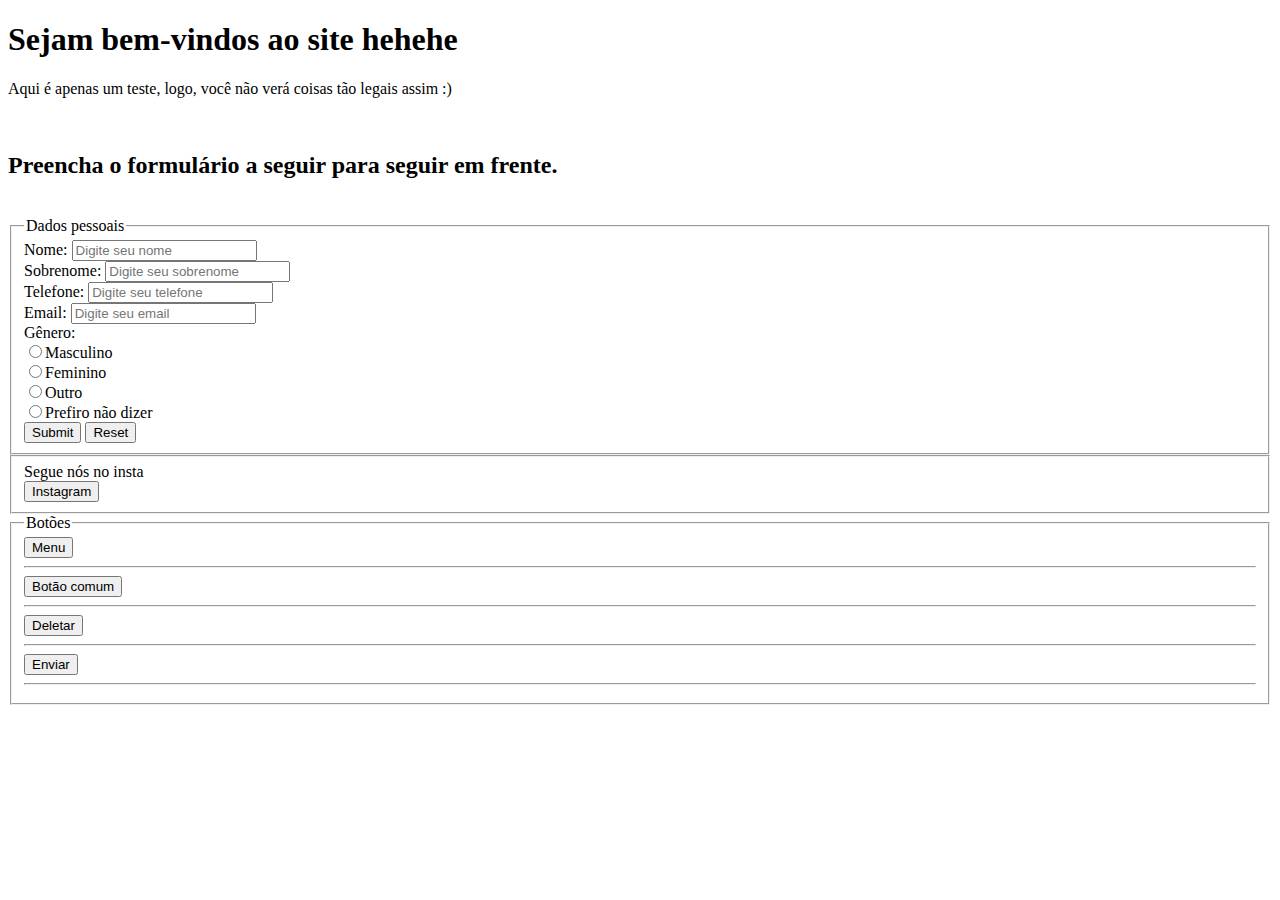
<file: Treino_01/treino_0.1.html>
<!DOCTYPE html>
<html lang="pt-br">
    <head>
        <meta charset="UTF-8">
        <meta http-equiv="X-UA-compatible" content="IE=edge">
        <meta name="viewport" content="width=device-width, initial-scale=1.0">
        <title>Treino 1.0</title>
    </head>
    <body>
        <header>
            <section>
                <h1>Sejam bem-vindos ao site hehehe</h1>
                <p>Aqui é apenas um teste, logo, você não verá coisas tão legais assim :)</p>
            </section>
        </header><br>
       
        <main>
            <section>
                <form>
                    <h2>Preencha o formulário a seguir para seguir em frente.</h2><br>
                    <fieldset>
                        
                        <legend>Dados pessoais</legend>
                        <label for="nome">Nome:</label>
                        <input type="text" id="nome" placeholder="Digite seu nome" name="userName" required/><br>
                        <label for="sobrenome">Sobrenome:</label>
                        <input type="text" id="sobrenome" placeholder="Digite seu sobrenome" name="lastName" required/><br>
                        <label for="numberTel">Telefone:</label>
                        <input type="tel" id="numberTel" placeholder="Digite seu telefone" name="telNumber" required/><br>
                        <label for="email">Email:</label>
                        <input type="email" id="email" placeholder="Digite seu email" name="userEmail" required/><br>
                        <label for="userGenre">Gênero:</label><br>
                        <input type="radio" name="userGender" id="userGenre" value="Genre" required/>Masculino<br>
                        <input type="radio" name="userGender" id="userGenre" value="Genre" required/>Feminino<br>
                        <input type="radio" name="userGender" id="userGenre" value="Genre" required/>Outro<br>
                        <input type="radio" name="userGender" id="userGenre" value="Genre" required/>Prefiro não dizer<br>
                        <input type="submit"/>
                        <input type="reset"/>

                    </fieldset>
                </form>
            </section>
        </main>

        <header>
            <section>
                <fieldset>
                    <footer>Segue nós no insta</footer>
                    <a href="https://www.instagram.com/dcrds7/" target="_blank"><button>Instagram</button></a>
                </fieldset>
            </section>
            <section>
                <fieldset>
                    <legend>Botões</legend>
                    <button type="menu">Menu</button><hr>
                    <button type="button">Botão comum</button><hr>
                    <button type="reset">Deletar</button><hr>
                    <button type="submit">Enviar</button><hr>
                </fieldset>
            </section>
        </header>
    </body>
</html>
</file>
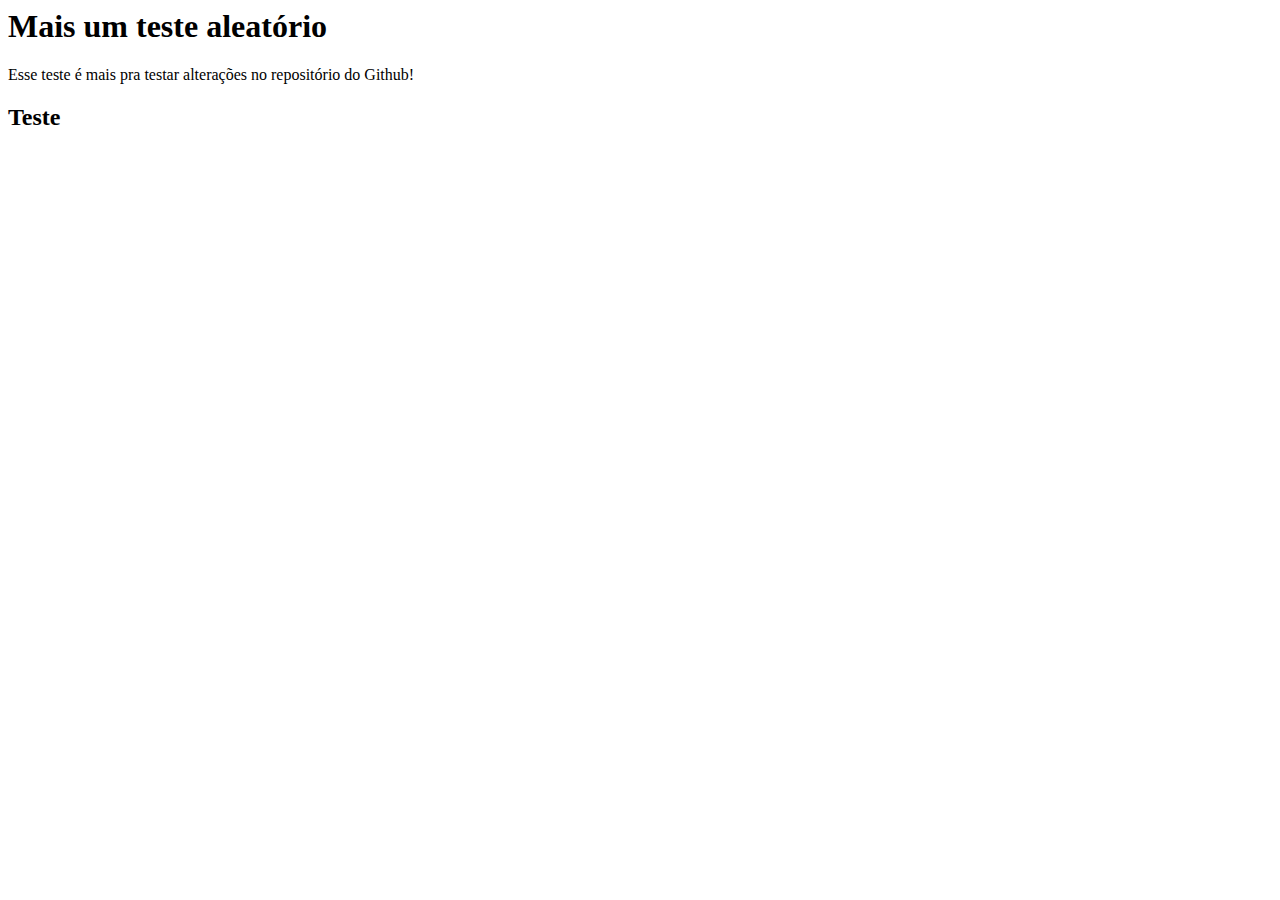
<file: Treino_02/treino_0.2.html>
<DOCTYPE html>
    <html lang="pt-br">
        <head>
            <meta charset="UTF-8">
            <meta http-equiv="X-UA-compatible" content="IE=edge">
            <meta name="viewport" content="width=device-width, initial-scale=1.0">
            <title>Treino 0.2</title>
        </head>
        <body>
            <header>
                <section>
                    <h1>Mais um teste aleatório</h1>
                    <p>Esse teste é mais pra testar alterações no repositório do Github!</p>
                </section>
            </header>
            
            <section>
              <main>
                <h2>Teste</h2>
              </main>  
            </section>
        </body>

    </html>
</file>
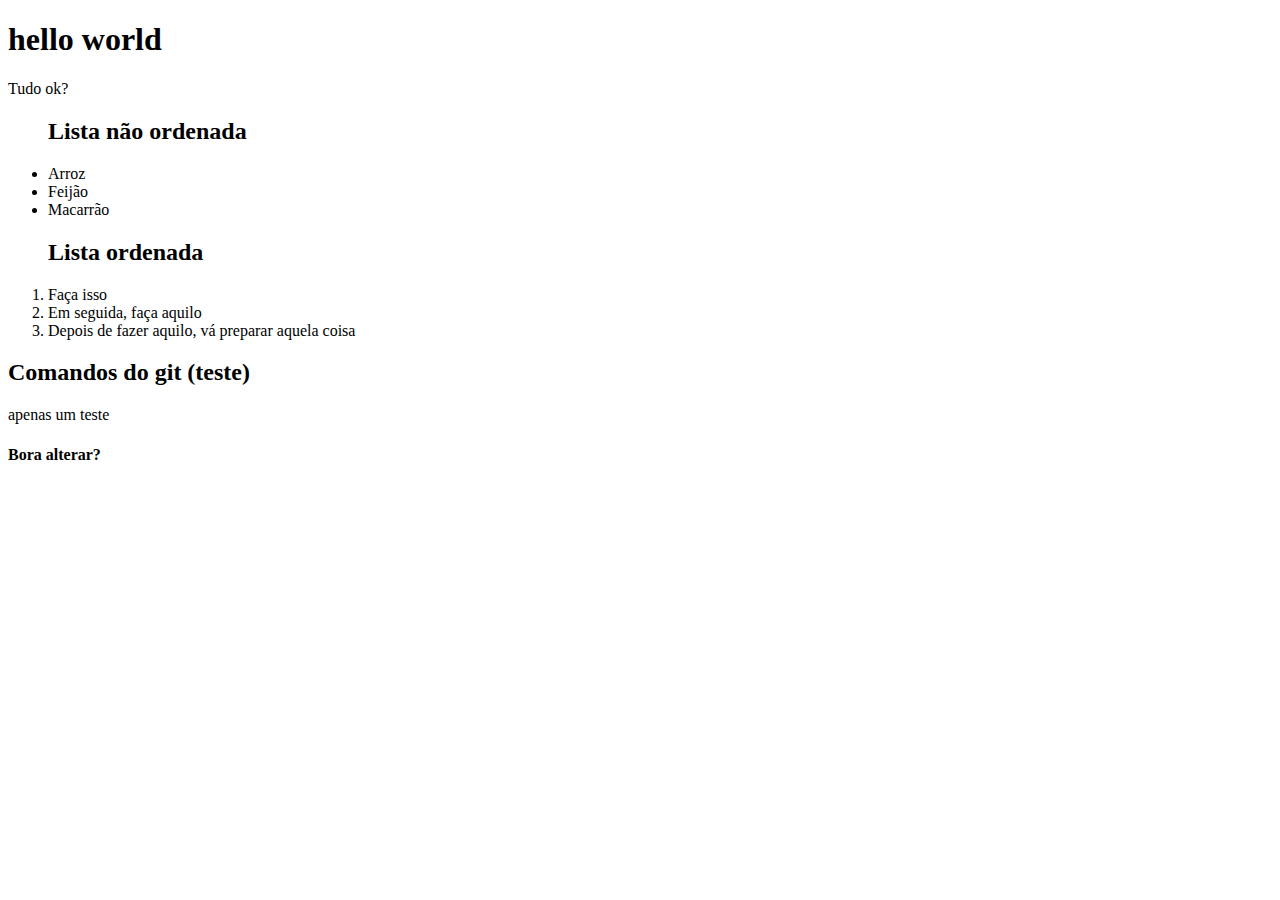
<file: treino_03/treino_0.3.html>
<!DOCTYPE html>
<html lang="pt-br">
<head>
    <meta charset="UTF-8">
    <meta http-equiv="X-UA-Compatible" content="IE=edge">
    <meta name="viewport" content="width=device-width, initial-scale=1.0">
    <title>Mais um treino</title>
</head>
<body>
    <header>
        <section>
            <h1>hello world</h1>
            <!-- Só pra relembrar a tag de comentário ctrl + ; -->
            <p>Tudo ok?</p>
            <!-- Relembrando a tag de parágrafo -->
            <ul>
                <h2>Lista não ordenada</h2>
                <li>Arroz</li>
                <li>Feijão</li>
                <li>Macarrão</li>
            </ul>
            <!-- Relembrando a tag da lista não ordenada -->
            <ol>
                <h2>Lista ordenada</h2>
                <li>Faça isso</li>
                <li>Em seguida, faça aquilo</li>
                <li>Depois de fazer aquilo, vá preparar aquela coisa</li>
                <!-- Relembrando a tag da Lista ordenada, que pode ser classificada em números normais, números romanos ou de forma alfabética, utilizado o atributo (type="i") para números romanos, (type="a") para ordem alfabética e para os números normais deixe a tag <ol> como está, para os outros use <ol type=""> -->
                
            </ol>
        </section>
    <main>
        <section>
            <h2>Comandos do git (teste)</h2>
            <!-- git add . -->
            <!-- git commit -m "commitar" -->
            <!-- git branch -->
            <!-- git checkout -->
            <!-- git checkout -b Treinooo -->
            <p>apenas um teste</p>
            <h4>Bora alterar?</h4>
        </section>
    </main>
    </header>
    
</body>
</html>
</file>
